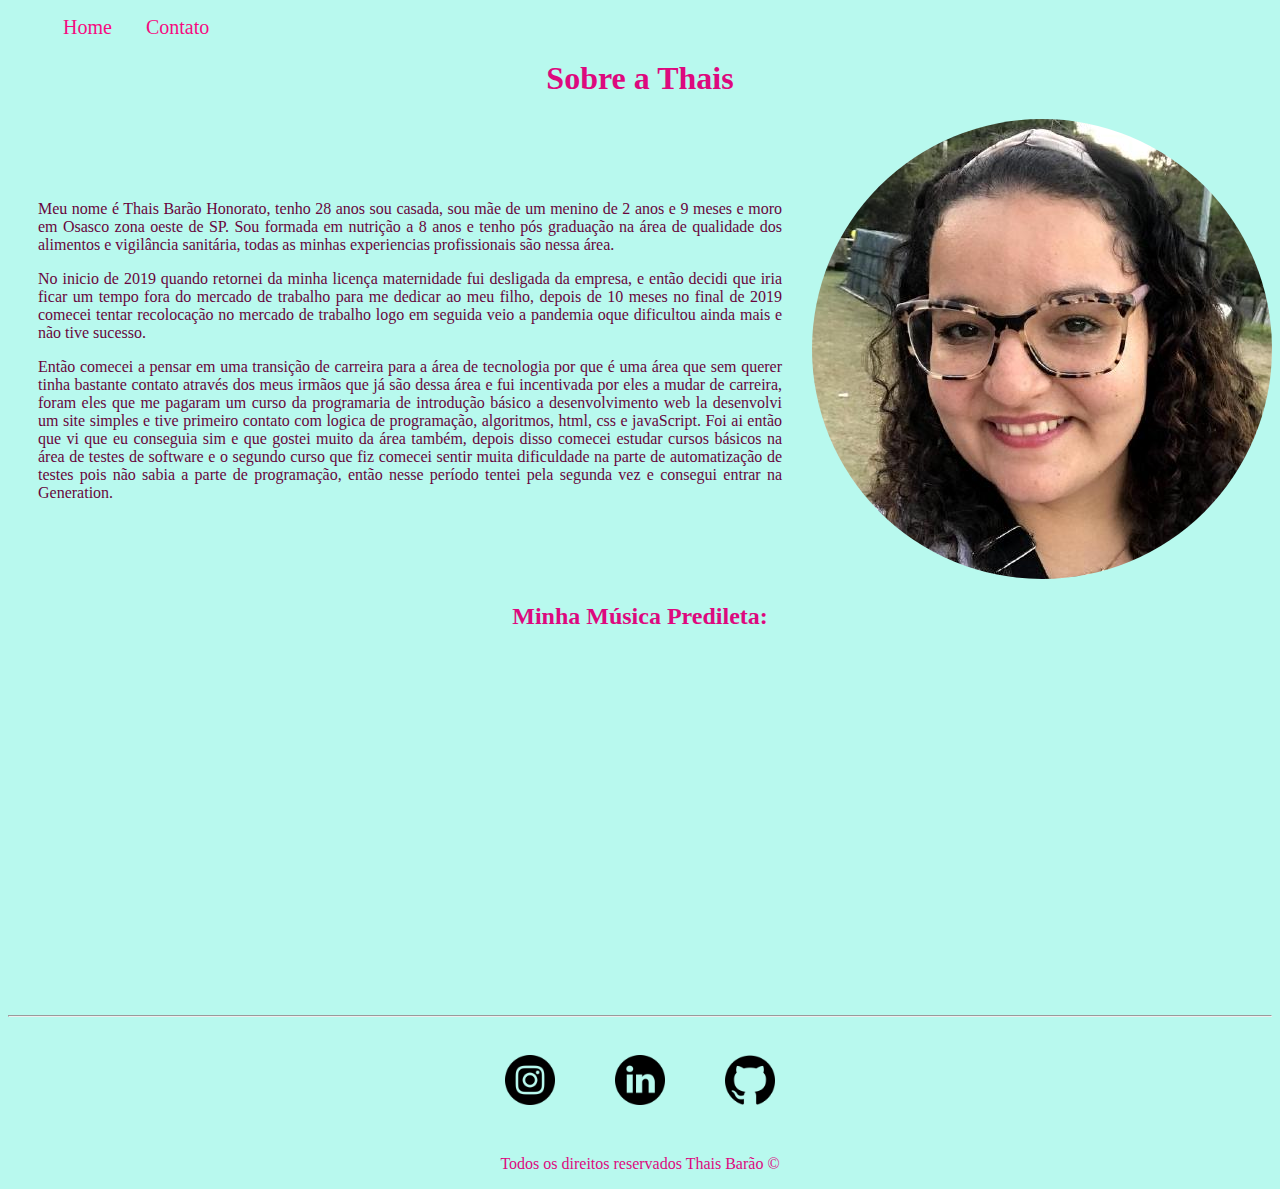
<file: index.html>
<!DOCTYPE html>
<html lang="pt-br">
<head>
    <meta charset="UTF-8">
    <meta http-equiv="X-UA-Compatible" content="IE=edge">
    <meta name="viewport" content="width=device-width, initial-scale=1.0">
    <title>Minha Historia</title>
    <link rel="stylesheet" href="assets/css/style.css">

    

</head>
<body>
        
    <ul id="menu">
        <li>
            <a href="index.html">Home</a>
        </li>
        <li>
            <a href="contato.html">Contato</a>
        </li>

    </ul>


    <h1 class = "center">Sobre a Thais</h1>
   
    <div class="container">
        <div class="p-30">
            <p class = "justify">
                Meu nome é Thais Barão Honorato, tenho 28 anos sou casada, sou mãe de um menino de 2 anos e 9 meses e moro em Osasco zona oeste de SP.
                Sou formada em nutrição a 8 anos e tenho pós graduação na área de qualidade dos alimentos e vigilância sanitária, todas as minhas experiencias profissionais são nessa área.
            </p>
            <p class = "justify">
                No inicio de 2019 quando retornei  da minha licença maternidade fui desligada da empresa,
                e então decidi que iria ficar um tempo fora do mercado de trabalho para me dedicar ao meu filho, depois de 10 meses no final de 2019 comecei tentar recolocação no mercado de trabalho
                logo em seguida veio a pandemia oque dificultou ainda mais e não tive sucesso.
            </p>
            <p class = "justify">
                Então comecei a pensar em uma transição de carreira para a área de tecnologia por que é uma área que sem querer tinha bastante contato através dos meus irmãos que já são dessa área e 
                fui incentivada por eles a mudar de carreira, foram eles que me pagaram um curso da programaria   de introdução básico a desenvolvimento web la desenvolvi um site simples e tive primeiro contato com logica de programação, algoritmos, html, css e javaScript. Foi ai então que vi que eu conseguia sim e que gostei muito da área também, depois disso comecei estudar cursos básicos na área de testes de software e o segundo curso que fiz comecei sentir muita dificuldade na parte de automatização de testes pois não sabia a parte de programação, 
                então nesse período tentei pela segunda vez e consegui entrar na Generation.
            </p>
        </div>

        <div>
            <img class="br-50" src="assets/img/80547203.jpg" alt="Foto da criadora do conteudo">
        </div>
        
        
        
    </div>
    

<h2 class="center">Minha Música Predileta:</h2>
<div class="container mb-50">
    <iframe 
    width="560" height="315" 
    src="https://www.youtube.com/embed/PfpEefKiG2I" 
    title="YouTube video player" frameborder="0" 
    allow="accelerometer; autoplay; clipboard-write; encrypted-media; gyroscope; picture-in-picture" 
    allowfullscreen>
    </iframe>
</div>
<hr>

<footer>

    <div class="container">
        
        <a href="https://www.instagram.com/tha_barao/" target="_blank">
            <img class="tm-social p-30" src="assets/img/instagram.png" alt="Logo Instagram">
        </a>
        <a href="https://www.linkedin.com/in/thais-bar%C3%A3o-honorato-b3a4a2182/"target="_blank">
            <img class="tm-social p-30" src="assets/img/linkedin.png" alt="Logo Linkedin">
        </a>
        <a href="https://github.com/thaisbaraoh"target="_blank">
            <img class="tm-social p-30" src="assets/img/github.png" alt="Logo Github">
        </a>
        
    </div>
    <p class="center">

        Todos os direitos reservados Thais Barão  &copy
    </p>
    
</footer>

</body>
</html>
</file>
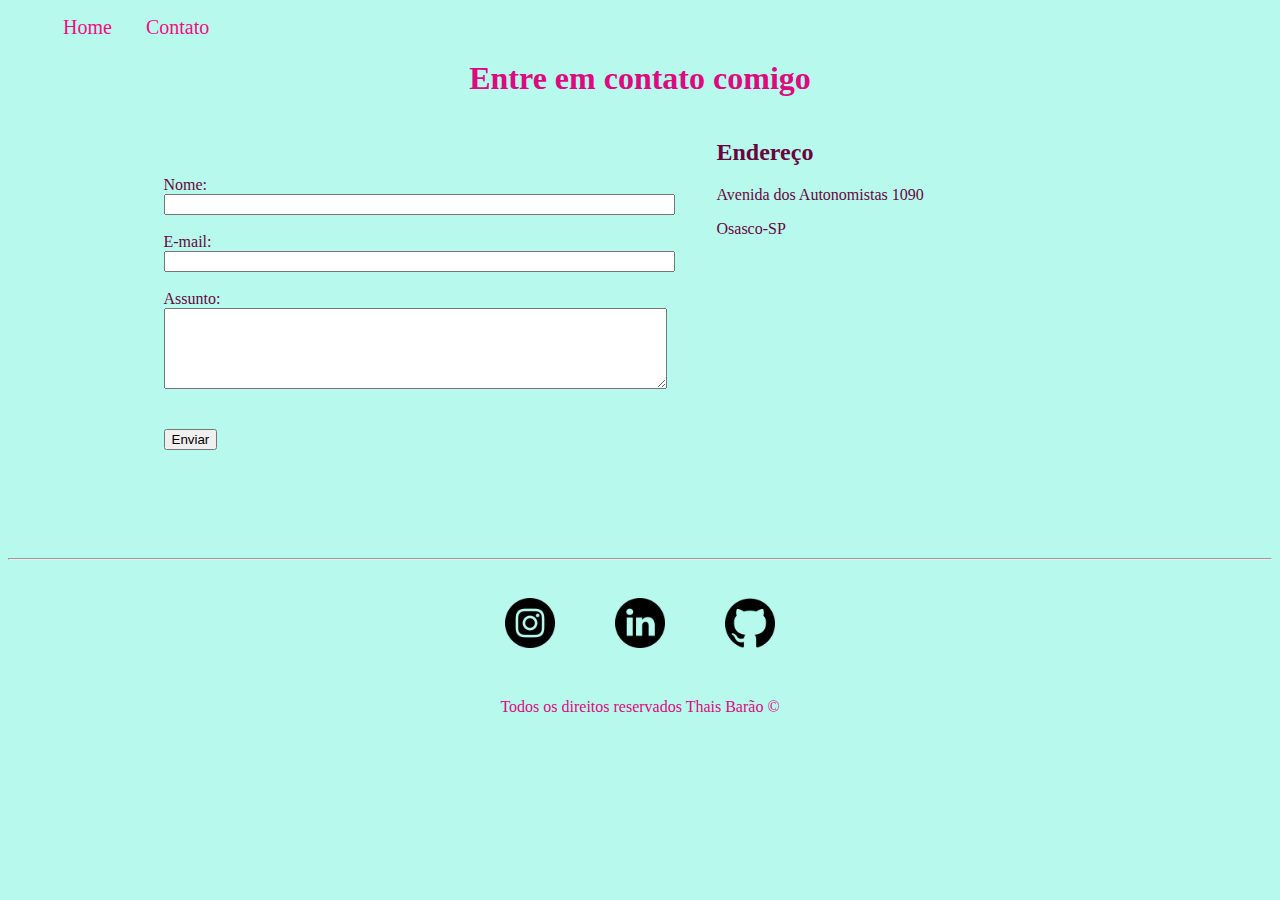
<file: contato.html>
<!DOCTYPE html>
<html lang="pt-br">
<head>
    <meta charset="UTF-8">
    <meta http-equiv="X-UA-Compatible" content="IE=edge">
    <meta name="viewport" content="width=device-width, initial-scale=1.0">
    <title>Contato</title>
    <link rel="stylesheet" href="assets/css/style.css">
</head>
<body>

    <ul id="menu">
        <li>
            <a href="index.html">Home</a>
        </li>
        <li>
            <a href="contato.html">Contato</a>
        </li>

    </ul>

    <h1 class="center">Entre em contato comigo</h1>

    <div class="container mb-50" >
        <div>
            
            <form>
                <label for="nome">Nome:</label><br>
                <input type="text" id ="nome" onkeyup= 'validaNome()'>
                <div id='txtNome'></div>
                <br>
                <label for="nome">E-mail:</label><br>
                <input type="email" id ="email" onkeyup= 'validaEmail()'>
                <div id='txtEmail'></div>                
                <br>
                <label for="nome">Assunto:</label><br>
                <textarea name="assunto" id="assunto" cols="60" rows="5" onkeyup="validaAssunto()"></textarea>
                <div id='txtAssunto'></div>
                <br>
                <br>
                <button onclick="enviar()">Enviar</button>
        
           </form>
        </div>

        <div class="ml-50">
            <h2>Endereço</h2>
            <p>Avenida dos Autonomistas 1090</p>
            <p>Osasco-SP</p>
        
            <iframe src="https://www.google.com/maps/embed?pb=!1m18!1m12!1m3!1d3657.7111927671817!2d-46.76688838554351!3d-23.542887766794284!2m3!1f0!2f0!3f0!3m2!1i1024!2i768!4f13.1!3m3!1m2!1s0x94ceff4251506579%3A0x20e47eefa32f3d96!2sAv.%20dos%20Autonomistas%2C%201090%20-%20Vila%20Yara%2C%20Osasco%20-%20SP%2C%2006020-010!5e0!3m2!1spt-BR!2sbr!4v1621369468381!5m2!1spt-BR!2sbr" 
           width="400" height="250" style="border:0;" allowfullscreen="" loading="lazy" onmousemove="mapaZoom()" onmouseout="mapaNormal()" id= 'mapa'></iframe>
        </div>
    </div>
    
    <hr>

<footer>

    <div class="container">
        
        <a href="https://www.instagram.com/tha_barao/" target="_blank">
            <img class="tm-social p-30" src="assets/img/instagram.png" alt="Logo Instagram">
        </a>
        <a href="https://www.linkedin.com/in/thais-bar%C3%A3o-honorato-b3a4a2182/"target="_blank">
            <img class="tm-social p-30" src="assets/img/linkedin.png" alt="Logo Linkedin">
        </a>
        <a href="https://github.com/thaisbaraoh"target="_blank">
            <img class="tm-social p-30" src="assets/img/github.png" alt="Logo Github">
        </a>
        
    </div>
    <p class="center">

        Todos os direitos reservados Thais Barão  &copy
    </p>
</footer>

<script src="./assets/js/script.js"></script>

</body>
</html>
</file>
<file: assets/css/style.css>
/*Estilos da pagina index.html*/
body{
    background-color: rgba(169, 248, 235, 0.829);
}

.center{
    text-align: center;
    color: rgb(221, 9, 126);
}

.justify{
    text-align: justify;
}

.container{
    display: flex;
    flex-flow: row ;
    justify-content: center;
    align-items: center;
    color: rgb(104, 6, 60);
}

#menu li{
    display: inline;
    padding: 15px;
    
}

#menu li a {
    text-decoration: none;
    color: rgb(245, 11, 128);
    font-size: 20px;
    
}

#menu li a:hover {
    color: grey;
}

.p-30 {
    padding: 30px;
}

.br-50{
    border-radius: 50%;
}

.tm-social {
    width: 50px;
    height: 50px;
    
}

.mb-50{
    margin-bottom: 50px;
}


/*Estilos da pagina contato.html*/

.ml-50{
    margin-left: 50px;
}
</file>
